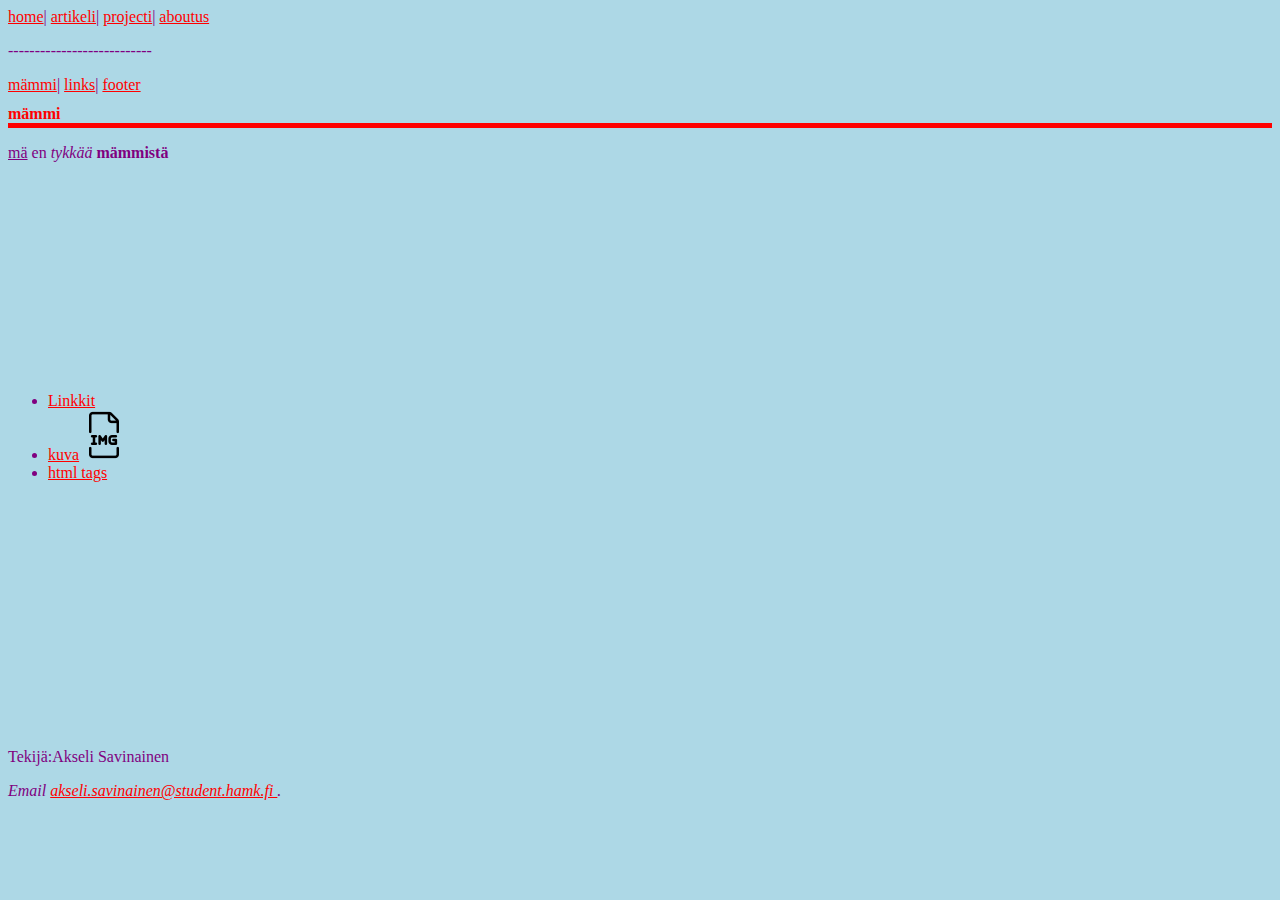
<file: index.html>
<!DOCTYPE html>
<head>
<meta charset="utf-8">
<meta name="description" content="Eka harjoitustehtävä kursilla"/>
<link rel="stylesheet" href="style/css.css">
</head>
<body>
	<nav><!--sivujen navigaatio -->
	<tr>
	<a href="index.html">home</a>|
	<a href="article.html">artikeli</a>|
	<a href="project.html">projecti</a>|
	<a href="aboutus.html">aboutus</a>
	</tr>
	<br /><p>---------------------------</p>
</nav>
<nav><!--eikä teknisesti nää oo jo linkejä -->
	<tr>
	<a href="#mammi">mämmi</a>|
	<a href="#links">links</a>|
	<a href="#footer">footer</a>
	</tr>
</nav>
<title>Eka</title>
	<h1 id="mammi">mämmi</h1>

		
	<p><u>mä</u> en <i>tykkää</i> <b>mämmistä</b></p>
	<!-- rivejä tehty navigaation testaukseen -->
	</br>
	</br>
	</br>
	</br>
	</br>
	</br>
	</br>
	</br>
	</br>
	</br>
	</br>
	<ul id="links">
		<li>
			<a href="https://www.w3schools.com/html/html_links.asp" target="plank">Linkkit</a>
		</li>
		<li>
			<a href="https://www.w3schools.com/html/html_images.asp" target="plank">
				kuva<img src="img/img.png" alt="img" style="width:50px;height:50px;"></img>
			</a>
		</li>
		<li>
			<a href="https://www.w3schools.com/tags/default.asp" target="plank">html  tags</a>
		</li>

	</ul>
	</ul>
	</br>
	</br>
	</br>
	</br>
	</br>
	</br>
	</br>
	</br>
	</br>
	</br>
	</br>
	</br>
	</br>
	<footer id="footer">

		<p>Tekijä:Akseli Savinainen</p>

		<address>

			Email  <a href="mailto:akseli.savinainen@student.hamk.fi">
			akseli.savinainen@student.hamk.fi
			</a>.

		</address>

	</footer>
</body>
</html>
</file>
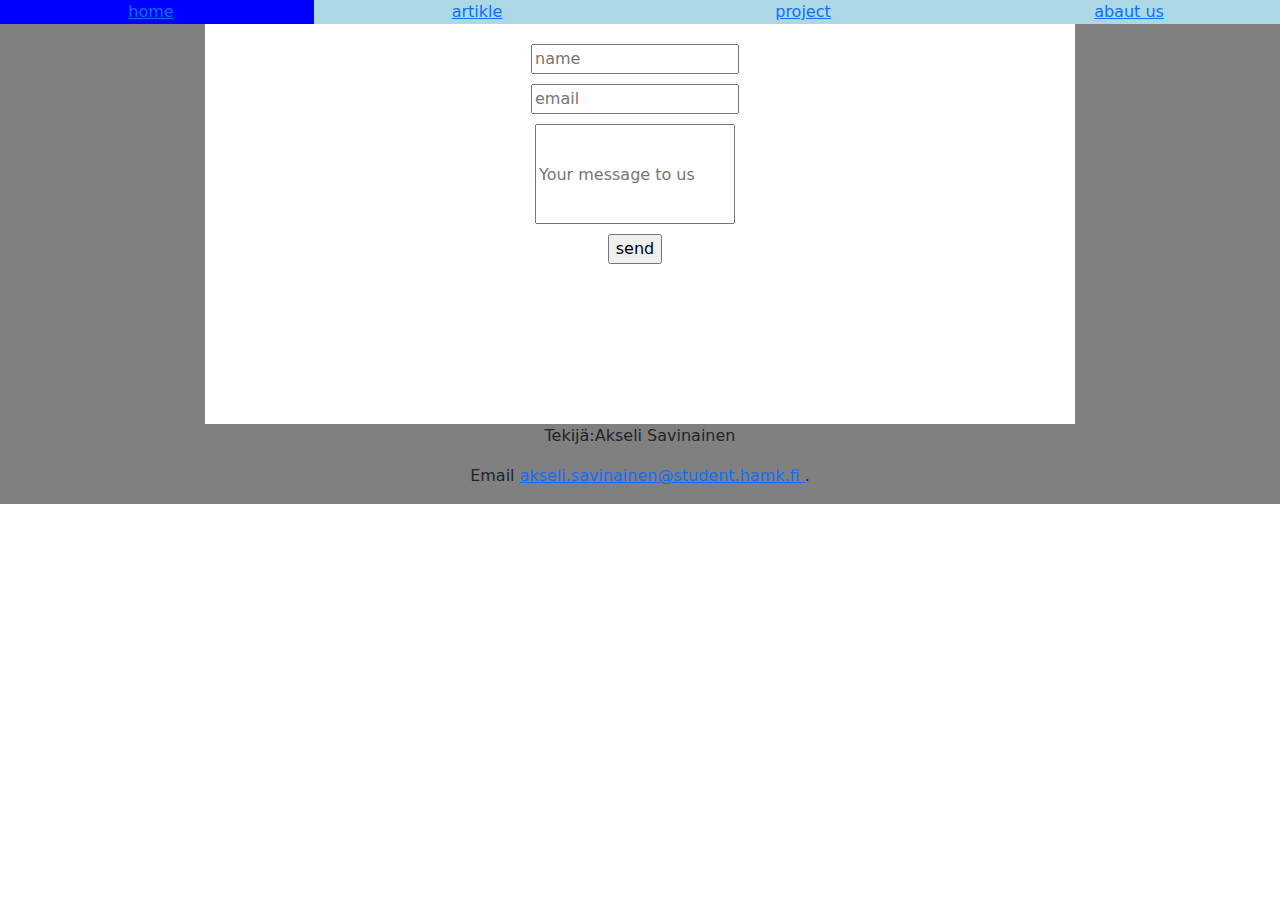
<file: aboutus.html>
<!DOCTYPE html>
<head>
<link rel="stylesheet" href="./style/bootstrap-5.0.0-beta1-dist/css/bootstrap.min.css" />
<meta charset="utf-8" />
<title>Abaut us</title>
<style>
input {
margin: 10px 0px 0px 0px;

}
</style>
</head>
<body>

<div class="row">
  <div class="col-md-3" style="background-color:blue; text-align:center;"><a href="index.html">home</a></div>
  <div class="col-md-3" style="background-color:lightblue; text-align:center;"><a href="artikeli.html">artikle</a></div>
  <div class="col-md-3" style="background-color:lightblue; text-align:center;"><a href="https://hobitti.github.io/wwwProject2021Lucky7/">project</a></div>
  <div class="col-md-3" style="background-color:lightblue; text-align:center;"><a href="abausus.html">abaut us</a></div>


</div>
<div class="row" style="height:400px;">
  <div class="col-md-2" style="text-align:center; background-color:grey"></div>
  <div class="col-md-8" style="text-align:center;">
	<form action="post" action="abautus.html" style="padding:10px 10px 0px 0px;">
		<input type="text" name="name" placeholder="name"></br>
		<input type="text" name="email" placeholder="email"></br>
		<input type="text" name="message" placeholder="Your message to us" style="height:100px;width:200px;"></br>
		<input type="submit" value="send">
	</form>
  
  </div><!-- content panel-->
  <div class="col-md-2" style="text-align:center;background-color:grey"></div>
</div>
<div class="row">
	<div class="col-md-12" style="text-align:center;background-color:grey;">
		<p>Tekijä:Akseli Savinainen</p>

		<address>

			Email  <a href="mailto:akseli.savinainen@student.hamk.fi">
			akseli.savinainen@student.hamk.fi
			</a>.

		</address>
	</div>
</div>

</body>
</html>
</file>
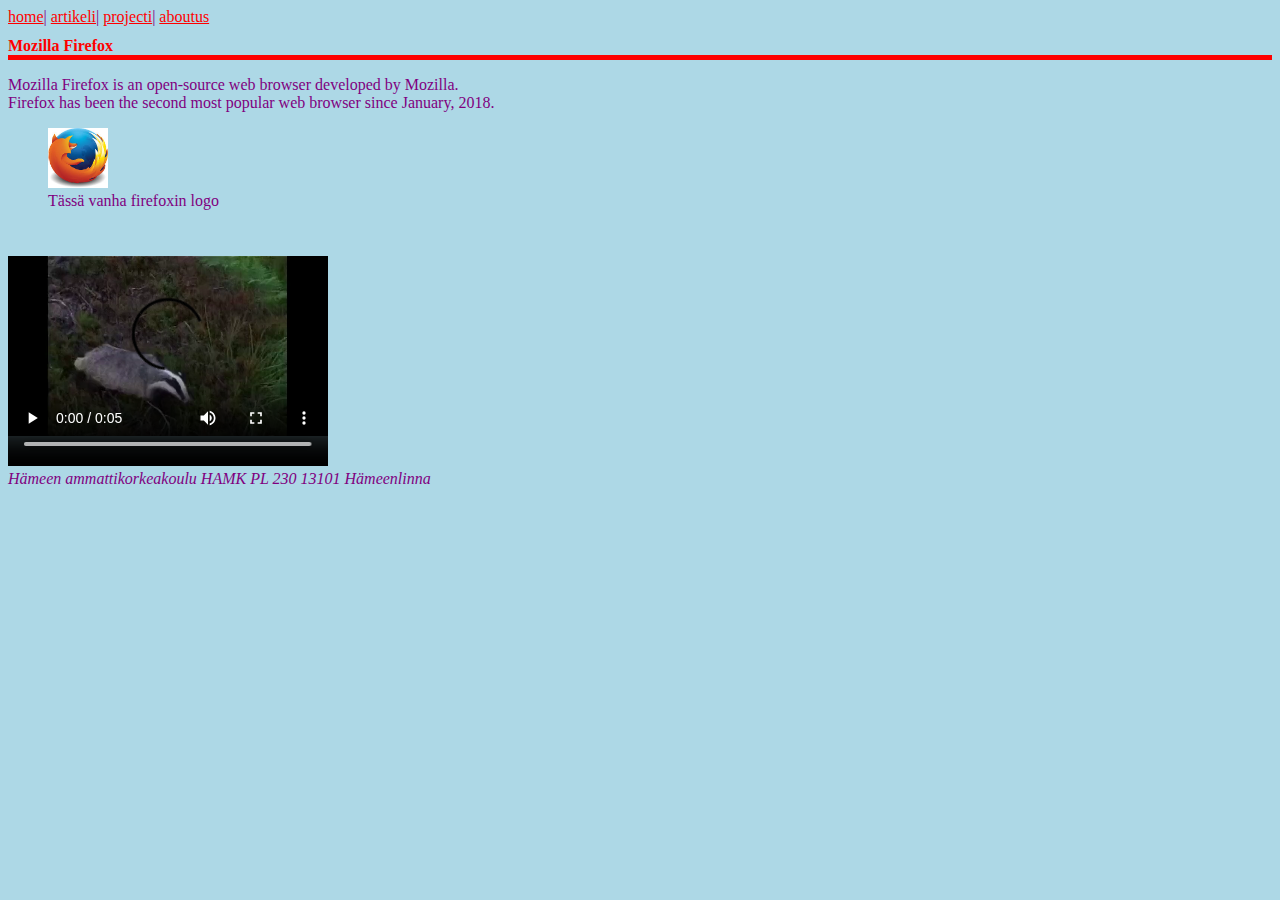
<file: article.html>
<!DOCTYPE html>
	<head>
	<meta charset="utf-8">
	<link rel="stylesheet" href="style/css.css">
	</head>
	<body>
	<nav><!--eikä teknisesti nää oo jo linkejä -->
	<tr>
	<a href="index.html">home</a>|
	<a href="article.html">artikeli</a>|
	<a href="project.html">projecti</a>|
	<a href="aboutus.html">aboutus</a>
	</tr>
</nav>
<article>

<h1>Mozilla Firefox</h1>
<p  style="text-align: left"> Mozilla Firefox is an open-source web browser developed by Mozilla. <br> Firefox has been the second most popular web browser since January, 2018.
<figure style="aligin:right;"> <img src="img/firefox.jpg" style="width:60px;height:60px; "></img>
 <figcaption>Tässä vanha firefoxin logo</figcaption>
 </figure>
 </p>
<video  width="320" height="240" controls>
 <source src="./videos/hylatkaa_lanka.mp4" type="video/mp4">

</video>
<address>Hämeen ammattikorkeakoulu HAMK PL 230 13101 Hämeenlinna</address>
</article>

	</body>
</html>
</file>
<file: style/css.css>
body {
	 background-color: lightblue;
	font-family:"Times New Roman";
	color:#800080;
}
h1 {
	color:red;
	font-size:16px;
	 border-bottom: 5px solid red;
}
a:link {
  color: red;
}

/* visited link */
a:visited {
  color: green;
}

/* mouse over link */
a:hover {
  color: hotpink;
}
</file>
